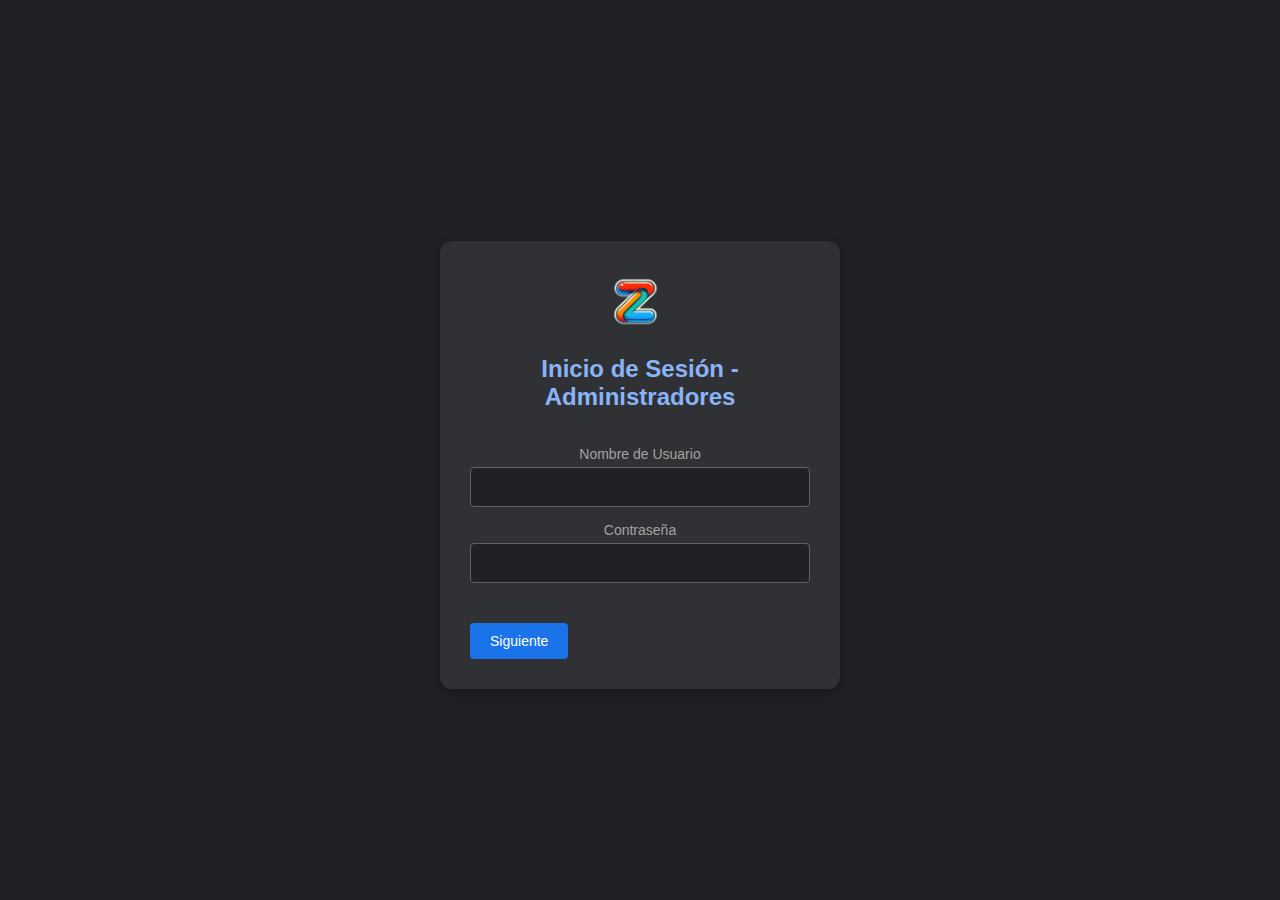
<file: loginAdmin.html>
<!DOCTYPE html>
<html lang="es">
    <head>
        <meta charset="UTF-8">
        <meta name="viewport" content="width=device-width, initial-scale=1.0">
        <title>Z-Mail</title>
        <link rel="stylesheet" href="deco/stylesMain.css">
    </head>
    <body>
        <div class="background">
            <div class="login-container">
                <div class="login-logo">
                    <img src="deco/logo.png" alt="Z-Mail Logo" class="logo-img">
                </div>
                <h2>Inicio de Sesión - Administradores</h2>

                <form action="scripts/loginAdmin.php" method="POST" class="login-form">
                    <label for="username">Nombre de Usuario</label>
                    <input type="text" id="username" name="username" required>

                    <label for="password">Contraseña</label>
                    <input type="password" id="password" name="password" required>

                    <div class="button-container">
                        <input type="submit" value="Siguiente" class="login-button">
                    </div>
                </form>
            </div>
        </div>
    </body>
</html>
</file>
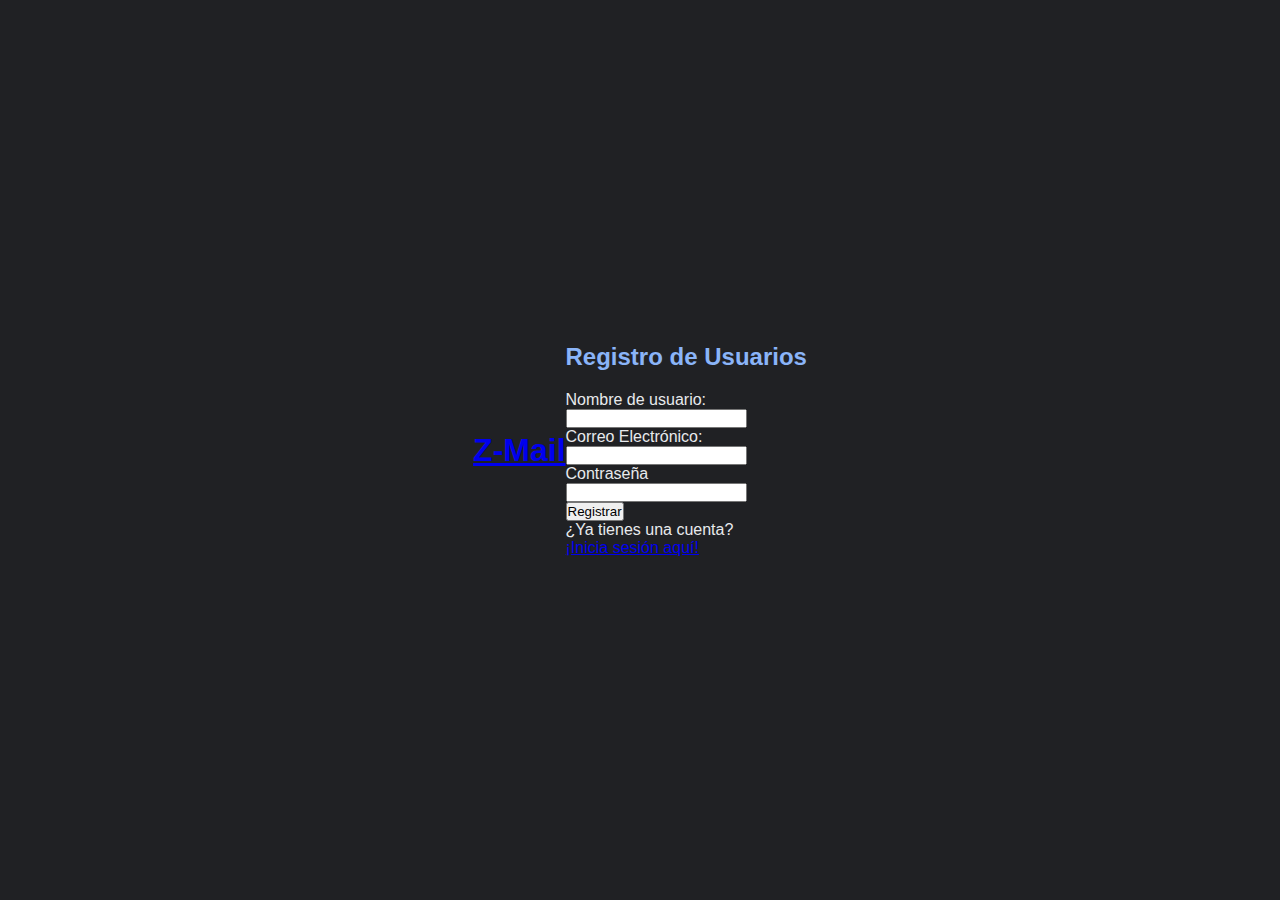
<file: registro.html>
<html lang="es">
<head>
    <meta charset="UTF-8">
    <meta name="viewport" content="width=device-width, initial-scale=1.0">
    <title>Z-Mail | Registro de Usuario</title>
    <link rel="stylesheet" href="deco/stylesMain.css">
</head>

<body>
    <header>
        <div class="container hero">
            <div class="container-logo">
                <h1 class="logo"><a href="index.html">Z-Mail</a></h1>
            </div>
        </div>
    </header>
    
    <div class="registro">
        <h2>Registro de Usuarios</h2>
        <form action="scripts/register.php" method="post">
            <label for="usuario">Nombre de usuario: </label><br>
            <input type="text" id="username" name="username" required><br>

            <label for="email">Correo Electrónico: </label><br>
            <input type="text" id="email" name="email" required><br>

            <label for="contraseña">Contraseña</label><br>
            <input type="password" id="password" name="password" required><br>

            <input type="submit" value="Registrar">
        </form>
        <p>¿Ya tienes una cuenta?</p><a href="login.html">¡Inicia sesión aquí!</a>
    </div>
</body>
</html>
</file>
<file: deco/stylesMain.css>
/* Estilos Generales */
* {
    box-sizing: border-box;
    margin: 0;
    padding: 0;
    font-family: Arial, sans-serif;
}

body {
    background-color: #202124;
    color: #e8eaed;
    display: flex;
    justify-content: center;
    align-items: center;
    height: 100vh;
    margin: 0;
    padding: 0;
}

/* Fondo */
.background {
    flex: 1;
    display: flex;
    justify-content: center;
    align-items: center;
    width: 100%;
    height: 100vh;
}

/* Contenedor de Login */
.login-container {
    background-color: #303134;
    border-radius: 12px;
    padding: 30px;
    width: 400px;
    text-align: center;
    box-shadow: 0 4px 12px rgba(0, 0, 0, 0.3);
}

/* Logo */
.login-logo .logo-img {
    width: 60px;
    height: auto;
    margin-bottom: 20px;
}

/* Título */
h2 {
    font-size: 24px;
    color: #e8eaed;
    margin-bottom: 10px;
}

.login-subtext {
    color: #a3a3a3;
    margin-bottom: 20px;
    font-size: 14px;
}

/* Formulario de Inicio de Sesión */
.login-form {
    display: flex;
    flex-direction: column;
    align-items: stretch;
}

.login-form label {
    color: #a3a3a3;
    font-size: 14px;
    margin-top: 15px;
    margin-bottom: 5px;
}

.login-form input[type="text"],
.login-form input[type="password"] {
    padding: 10px;
    background-color: #202124;
    border: 1px solid #5f6368;
    border-radius: 4px;
    color: #e8eaed;
    font-size: 16px;
}

.login-form input[type="text"]:focus,
.login-form input[type="password"]:focus {
    border-color: #8ab4f8;
    outline: none;
}

/* Links de Ayuda */
.help-links {
    font-size: 12px;
    color: #8ab4f8;
    margin-top: 10px;
    text-align: left;
}

.help-links a {
    color: #8ab4f8;
    text-decoration: none;
}

.help-links a:hover {
    text-decoration: underline;
}

/* Botones */
.button-container {
    display: flex;
    justify-content: space-between;
    align-items: center;
    margin-top: 20px;
}

.create-account {
    color: #8ab4f8;
    text-decoration: none;
    font-size: 14px;
}

.create-account:hover {
    text-decoration: underline;
}

.login-button {
    background-color: #1a73e8;
    color: white;
    padding: 10px 20px;
    border: none;
    border-radius: 4px;
    cursor: pointer;
    font-size: 14px;
}

.login-button:hover {
    background-color: #2b82f6;
}

/* Footer */
.footer {
    background-color: #202124;
    color: #ffffff;
    padding: 20px;
    width: 100%;
    box-shadow: 0 -4px 8px rgba(0, 0, 0, 0.3);
    display: flex;
    justify-content: center;
}

.footer-container {
    display: flex;
    flex-direction: column;
    align-items: center;
    text-align: center;
    gap: 10px;
    max-width: 800px;
}

.footer-info p {
    margin: 5px 0;
}

.footer-links {
    display: flex;
    gap: 15px;
}

.footer-links a {
    color: #ffffff;
    text-decoration: none;
}

.footer-links a:hover {
    text-decoration: underline;
}


/* Contenedor de Registro */
.register-container, .login-container {
    background-color: #303134;
    border-radius: 12px;
    padding: 30px;
    width: 400px;
    text-align: center;
    box-shadow: 0 4px 12px rgba(0, 0, 0, 0.3);
}

/* Logo */
.login-logo .logo-img {
    width: 60px;
    height: auto;
    margin-bottom: 20px;
}

/* Título */
h2 {
    font-size: 24px;
    color: #e8eaed;
    margin-bottom: 10px;
}

.login-subtext {
    color: #a3a3a3;
    margin-bottom: 20px;
    font-size: 14px;
}

/* Formulario de Registro */
.register-form, .login-form {
    display: flex;
    flex-direction: column;
    align-items: stretch;
}

.register-form label, .login-form label {
    color: #a3a3a3;
    font-size: 14px;
    margin-top: 15px;
    margin-bottom: 5px;
}

.register-form input[type="text"],
.register-form input[type="password"],
.login-form input[type="text"],
.login-form input[type="password"] {
    padding: 10px;
    background-color: #202124;
    border: 1px solid #5f6368;
    border-radius: 4px;
    color: #e8eaed;
    font-size: 16px;
}

.register-form input[type="text"]:focus,
.register-form input[type="password"]:focus,
.login-form input[type="text"]:focus,
.login-form input[type="password"]:focus {
    border-color: #8ab4f8;
    outline: none;
}

/* Botón de Registro */
.register-button, .login-button {
    background-color: #1a73e8;
    color: white;
    padding: 10px 20px;
    border: none;
    border-radius: 4px;
    cursor: pointer;
    font-size: 14px;
    margin-top: 20px;
}

.register-button:hover, .login-button:hover {
    background-color: #2b82f6;
}

/* Enlace "¿Ya tienes una cuenta?" */
.already-have-account {
    font-size: 14px;
    color: #8ab4f8;
    margin-top: 15px;
}

.already-have-account a {
    color: #8ab4f8;
    text-decoration: none;
}

.already-have-account a:hover {
    text-decoration: underline;
}

/* Contenedor de Inbox */
.inbox-container {
    width: 80%;
    max-width: 800px;
    margin: 20px auto;
    background-color: #303134;
    border-radius: 12px;
    padding: 20px;
    box-shadow: 0 4px 12px rgba(0, 0, 0, 0.3);
}


.logo-section {
    display: flex;
    align-items: center;
}

.logo-img {
    width: 40px;
    height: auto;
    margin-right: 10px;
}

.page-title {
    font-size: 24px;
    color: #e8eaed;
}

.inbox-title {
    font-size: 20px;
    color: #e8eaed;
}

/* Tabla de Mensajes */
.messages-table {
    width: 100%;
    border-collapse: separate;
    border-spacing: 0 10px;
}

.messages-table th {
    padding: 10px;
    color: #8ab4f8;
    font-size: 14px;
    text-align: left;
}

.messages-table td {
    padding: 10px;
    background-color: #3c4043;
    color: #e8eaed;
    font-size: 14px;
    border-radius: 5px;
}

/* Botón de Enviar Correo */
.send-mail-button {
    display: block;
    background-color: #1a73e8;
    color: white;
    padding: 12px 24px;
    border-radius: 5px;
    text-align: center;
    font-size: 14px;
    margin-top: 20px;
    text-decoration: none;
}

.send-mail-button:hover {
    background-color: #2b82f6;
}

/* Estilos para el modal */
.modal {
    display: none; /* Se muestra solo cuando se activa con JavaScript */
    position: fixed; /* Fija el modal en el centro de la pantalla */
    top: 0;
    left: 0;
    width: 100vw; /* Ocupa todo el ancho de la ventana */
    height: 100vh; /* Ocupa todo el alto de la ventana */
    background-color: rgba(0, 0, 0, 0.5); /* Fondo semitransparente */
    display: flex;
    justify-content: center;
    align-items: center;
    z-index: 1000;
}

.modal-content {
    background-color: #202124;
    padding: 20px;
    border-radius: 8px;
    max-width: 600px;
    width: 90%;
    box-shadow: 0 4px 8px rgba(0, 0, 0, 0.2);
    text-align: left;
}

.close-modal {
    float: right;
    font-size: 24px;
    font-weight: bold;
    color: #333;
    cursor: pointer;
}

.close-modal:hover {
    color: #999;
}

/* Header y Logo */
.header {
    display: flex;
    align-items: center;
    justify-content: space-between;
    padding: 10px 20px;
    position: fixed;
    top: 0;
    left: 0;
    width: 100%;
    background-color: #202124;
    box-shadow: 0 4px 8px rgba(0, 0, 0, 0.3);
}

.container-logo {
    display: flex;
    align-items: center;
}

.logo-img {
    width: 40px;
    height: auto;
    margin-right: 10px;
}

.page-title {
    font-size: 24px;
    color: #e8eaed;
}

/* Botón de Volver */
.back-button-container {
    display: flex;
    align-items: center;
}

.back-button {
    color: #8ab4f8;
    text-decoration: none;
    background-color: transparent;
    border: 1px solid #8ab4f8;
    padding: 8px 15px;
    border-radius: 5px;
    font-size: 14px;
    transition: background-color 0.3s, color 0.3s;
}

.back-button:hover {
    background-color: #8ab4f8;
    color: #202124;
}

/* Contenedor del Formulario */
.enviarCorreoForm {
    width: 90%;
    max-width: 600px;
    margin: 80px auto 20px auto;
    background-color: #303134;
    border-radius: 12px;
    padding: 20px;
    box-shadow: 0 4px 12px rgba(0, 0, 0, 0.3);
    text-align: center;
}

.enviarCorreoForm h2 {
    color: #e8eaed;
    margin-bottom: 20px;
    font-size: 24px;
}

/* Formulario */
.form-group {
    margin-bottom: 15px;
    text-align: left;
}

.form-group label {
    color: #8ab4f8;
    font-size: 14px;
    margin-bottom: 5px;
    display: block;
}

.form-group input[type="text"],
.form-group textarea {
    width: 100%;
    padding: 10px;
    border: 1px solid #5f6368;
    border-radius: 5px;
    background-color: #3c4043;
    color: #e8eaed;
    font-size: 14px;
}

.form-group input[type="text"]:focus,
.form-group textarea:focus {
    border-color: #8ab4f8;
    outline: none;
}

/* Botón de Enviar */
.submit-button {
    width: 100%;
    padding: 12px;
    background-color: #1a73e8;
    color: white;
    font-size: 16px;
    border: none;
    border-radius: 5px;
    cursor: pointer;
    transition: background-color 0.3s;
}

.submit-button:hover {
    background-color: #2b82f6;
}

/* Responsive Design */
@media (max-width: 768px) {
    .page-title {
        font-size: 20px;
    }

    .enviarCorreoForm {
        width: 95%;
        padding: 15px;
    }
}

@media (max-width: 480px) {
    .logo-img {
        width: 30px;
    }

    .page-title {
        font-size: 18px;
    }

    .enviarCorreoForm h2 {
        font-size: 20px;
    }

    .submit-button {
        font-size: 14px;
    }
}

.user-section {
    display: flex;
    align-items: center;
    position: relative;
    margin-left: auto;
}

.user-avatar {
    width: 40px;
    height: 40px;
    border-radius: 50%;
    cursor: pointer;
}

.user-name {
    margin-left: 8px;
    font-weight: bold;
    color: #f2f2f2;
}

.dropdown {
    display: none;
    position: absolute;
    right: 0;
    top: 50px;
    background-color: #ffffff;
    border: 1px solid #ddd;
    border-radius: 4px;
    box-shadow: 0 4px 8px rgba(0, 0, 0, 0.2);
    padding: 10px;
}

.logout-btn {
    color: #333;
    text-decoration: none;
    display: block;
    padding: 5px 10px;
}

.logout-btn:hover {
    background-color: #f2f2f2;
}

/* General */
* {
    box-sizing: border-box;
    margin: 0;
    padding: 0;
    font-family: Arial, sans-serif;
}

body {
    background-color: #202124;
    color: #e8eaed;
}

/* Fondo */
.background {
    width: 100%;
    min-height: 100vh;
    padding-top: 30px;
}


.container-logo {
    display: flex;
    align-items: center;
}

.logo-img {
    width: 40px;
    height: auto;
    margin-right: 10px;
}

.page-title {
    font-size: 24px;
    color: #e8eaed;
}

.logout-button-container {
    display: flex;
    align-items: center;
}

.logout-button {
    color: #8ab4f8;
    text-decoration: none;
    background-color: transparent;
    border: 1px solid #8ab4f8;
    padding: 8px 15px;
    border-radius: 5px;
    font-size: 14px;
    transition: background-color 0.3s, color 0.3s;
}

.logout-button:hover {
    background-color: #8ab4f8;
    color: #202124;
}

/* Admin Panel */
.admin-panel {
    display: flex;
    flex-direction: column;
    gap: 30px;
    margin-top: 250px;
}

h2 {
    text-align: center;
    color: #8ab4f8;
    margin-bottom: 20px;
}

/* Boxes */
.box {
    background-color: #303134;
    border-radius: 12px;
    padding: 20px;
    box-shadow: 0 4px 12px rgba(0, 0, 0, 0.3);
}

/* Tablas */
table {
    width: 100%;
    border-collapse: collapse;
}

table th, table td {
    padding: 10px;
    text-align: left;
    border-bottom: 1px solid #4a4a4a;
}

table tr:nth-child(even) {
    background-color: #3b3b3b;
}

table th {
    color: #8ab4f8;
}

.btn {
    color: #1a73e8;
    border: none;
    background-color: transparent;
    cursor: pointer;
    font-size: 14px;
    transition: color 0.3s;
}

.btn:hover {
    color: #2b82f6;
}

/* Formulario de Configuración */
.form-group {
    margin-bottom: 15px;
}

.form-group label {
    color: #8ab4f8;
    font-size: 14px;
}

.form-group input[type="text"] {
    width: 100%;
    padding: 10px;
    border: 1px solid #5f6368;
    border-radius: 5px;
    background-color: #3c4043;
    color: #e8eaed;
    font-size: 14px;
}

.submit-button {
    width: 100%;
    padding: 10px;
    background-color: #1a73e8;
    color: white;
    font-size: 16px;
    border: none;
    border-radius: 5px;
    cursor: pointer;
    transition: background-color 0.3s;
}

.submit-button:hover {
    background-color: #2b82f6;
}

/* Responsive */
@media (max-width: 768px) {
    .page-title {
        font-size: 20px;
    }

    .admin-panel {
        width: 95%;
    }

    table th, table td {
        font-size: 12px;
    }
}
</file>
